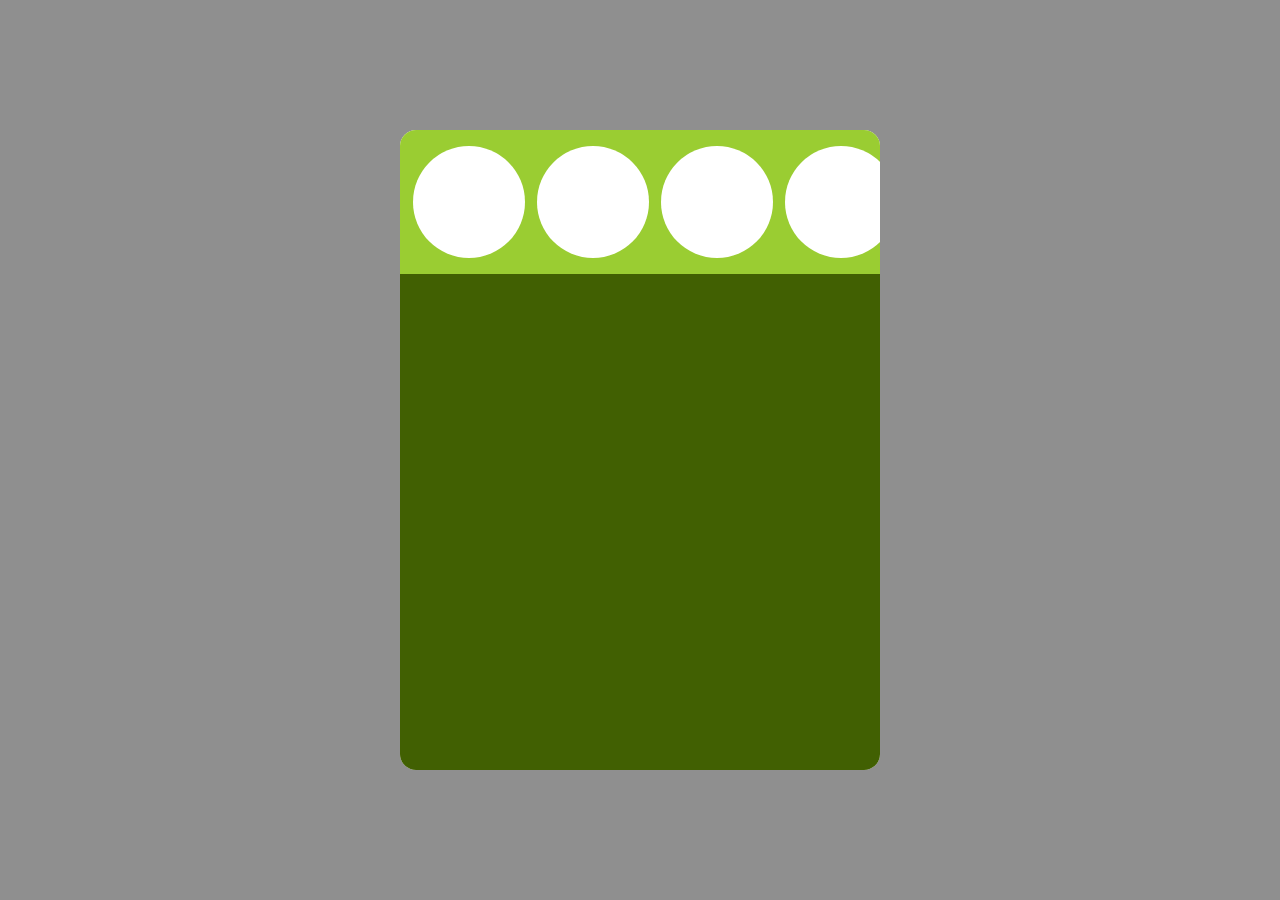
<file: demo2/index.html>
<!DOCTYPE html>
<html lang="en">
<head>
    <meta charset="UTF-8">
    <meta name="viewport" content="width=device-width, initial-scale=1.0">
    <title>Document</title>
    <link rel="stylesheet" href="style.css">
</head>
<body>
    <div id="pageOne">
        <div id="box">
            <div id="btop">
                <div class="btchild"></div>
                <div class="btchild"></div>
                <div class="btchild"></div>
                <div class="btchild"></div>
                <div class="btchild"></div>
                <div class="btchild"></div>
                <div class="btchild"></div>
                <div class="btchild"></div>
                <div class="btchild"></div>
                <div class="btchild"></div>
                <div class="btchild"></div>
                <div class="btchild"></div>
                <div class="btchild"></div>
                <div class="btchild"></div>
                <div class="btchild"></div>
                <div class="btchild"></div>
            </div>
            <div id="bbtm"></div>
        </div>
    </div>
</body>
</html>
</file>
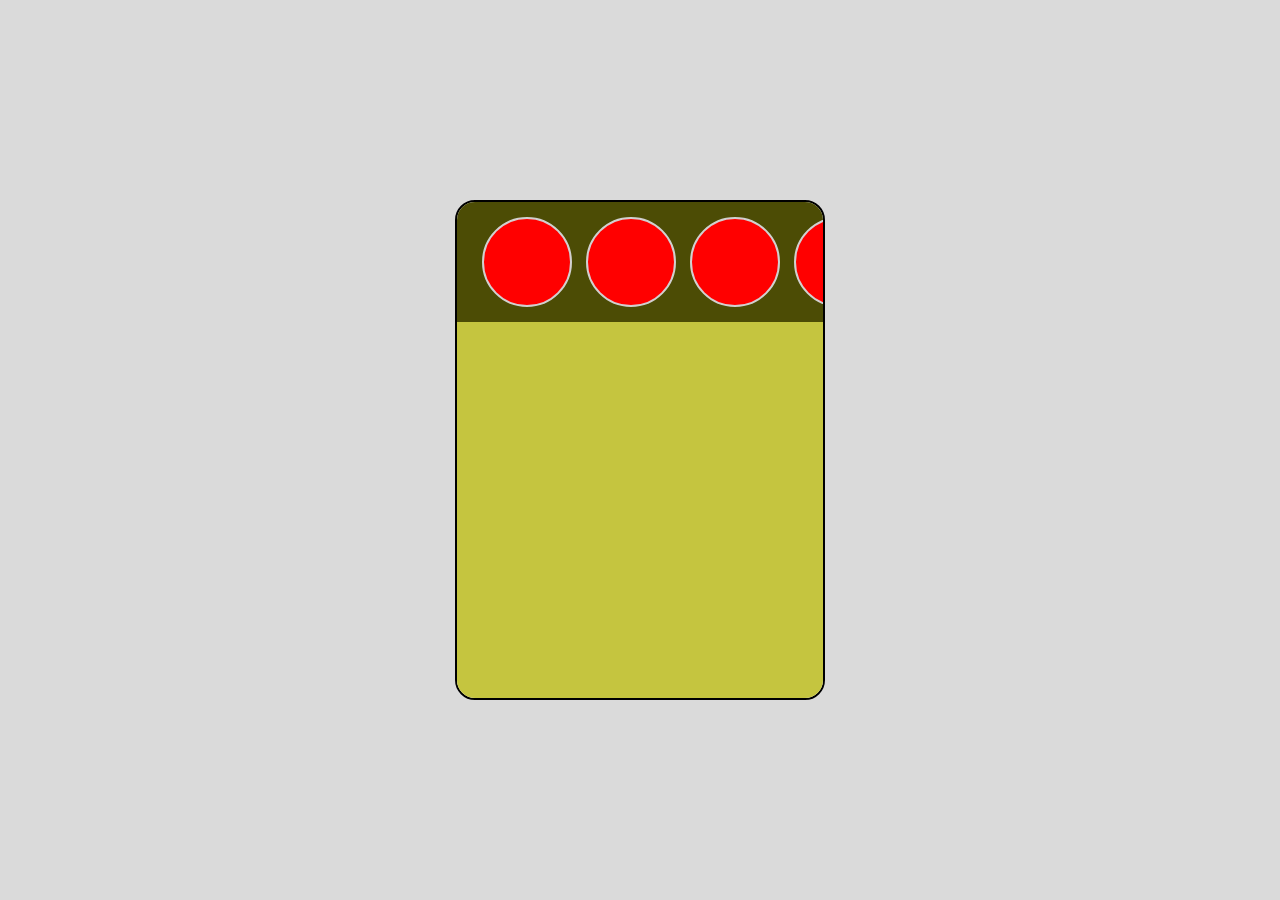
<file: demo_practice/inddx.html>
<!DOCTYPE html>
<html lang="en">
<head>
    <meta charset="UTF-8">
    <meta name="viewport" content="width=device-width, initial-scale=1.0">
    <title>Document</title>
    <link rel="stylesheet" href="style.css">
</head>
<body>
    <div id="mainDiv">
        <div id="pageOne">
            <div id="box">
                <div id="upperPart">
                    <div class="circle"></div>
                    <div class="circle"></div>
                    <div class="circle"></div>
                    <div class="circle"></div>
                    <div class="circle"></div>
                    <div class="circle"></div>
                    <div class="circle"></div>
                    <div class="circle"></div>
                    <div class="circle"></div>
                    <div class="circle"></div>
                </div>
                <div id="lowerPart"></div>
            </div>
        </div>
    </div>
</body>
</html>
</file>
<file: demo2/style.css>
*{
    margin: 0;
    padding: 0;
    box-sizing: border-box;
}

html , body{
    width: 100%;
    height: 100%;
}

#pageOne{
    width: 100dvw;
    height: 100dvh;
    background-color: #8f8f8f;
    display: flex;
    align-items: center;
    justify-content: center;
}

#box{
    width: 30rem;
    height: 40rem;
    border-radius: 1rem;
    overflow: hidden;
    white-space: nowrap;
    background-color: white;
}

#btop{
    width: 100%;
    height: 9rem;
    background-color: yellowgreen;
    overflow-y: hidden;
    overflow-x: auto;
    padding: 1rem 0.8rem;
}

#btop::-webkit-scrollbar{
    display: none;
}

#bbtm{
    width: 100%;
    height: calc(40rem - 9rem);
    background-color: rgb(65, 96, 2);
}

#btop .btchild{
    width: 7rem;
    height: 7rem;
    border-radius: 50%;
    background-color: white;
    display: inline-block;
    margin-right: 0.5rem;
}
</file>
<file: demo_practice/style.css>
*{
    margin: 0;
    padding: 0;
    box-sizing: border-box;
}

html , body{
    width: 100%;
    height: 100%;
}

#pageOne{
    width: 100vw;
    height: 100vh;
    background-color: #dadada;
    display: flex;
    align-items: center;
    justify-content: center;
}

#box{
    width: 370px;
    height: 500px;
    background-color: white;
    border: 2px solid black;
    border-radius: 20px;
    overflow: hidden;
}

#upperPart{
    width: 100%;
    height: 120px;
    background-color: rgb(76, 76, 5);
    padding: 15px;
    white-space: nowrap;
    overflow-x: auto;
    overflow-y: hidden;
}

#upperPart::-webkit-scrollbar{
    display: none;
}

#lowerPart{
    width: 100%;
    height: calc(100% - 120px);
    background-color: rgb(197, 197, 63);
}

.circle{
    width: 90px;
    height: 90px;
    background-color: red;
    border-radius: 50%;
    border: 2px solid rgb(210, 208, 208);
    display: inline-block;
    margin-left: 10px;
}
</file>
